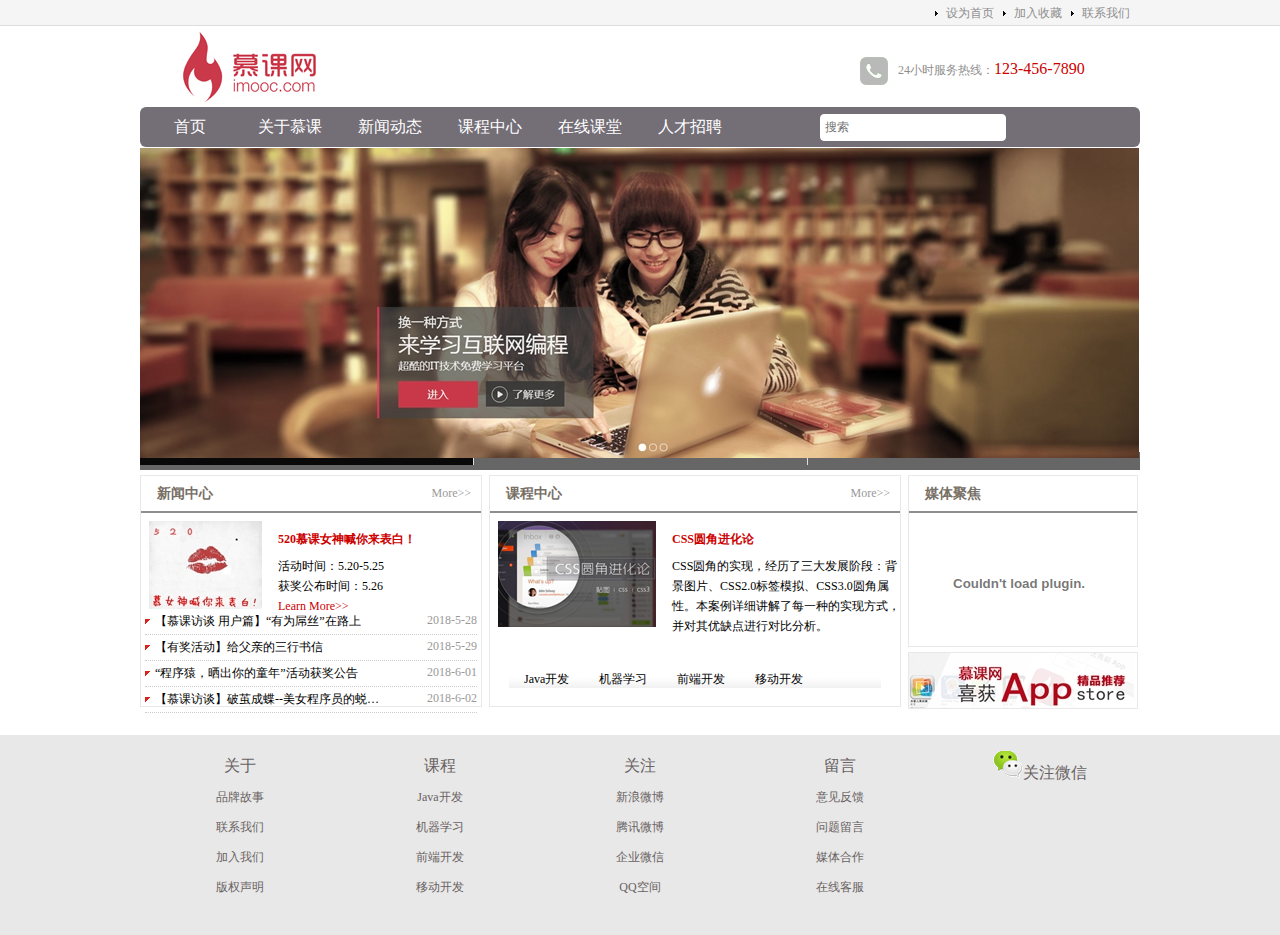
<file: index.html>
<!DOCTYPE html>
<html lang="en">

<head>
    <meta charset="UTF-8">
    <title>企业网站--慕课网</title>
    <link rel="stylesheet" type="text/css" href="css/main.css">
    <script type="text/javascript" src="js/setFav.js"></script>
    <script type="text/javascript" src="js/myfocus-2.0.4.min.js"></script>
    <script type="text/javascript" src="js/mF_fancy.js"></script>
    <link rel="stylesheet" type="text/css" href="css/mF_fancy.css">
    <script type="text/javascript">
    myFocus.set({
        id: 'picBox'
    })
    </script>
</head>

<body>
    <div class="top">
        <div class="top_content">
            <ul>
                <li><a href="#">联系我们</a></li>
                <li><a href="#" onclick="addFavorite(window.location,document.title)">加入收藏</a></li>
                <li><a href="#" onclick="setHome(window.location)">设为首页</a></li>
            </ul>
        </div>
    </div>
    <div class="wrap">
        <div class="logo">
            <div class="logo_left">
                <img src="images/logo.jpg" alt="慕课网">
    		</div>
                <div class="logo_right">
                    <img src="images/tel.jpg" alt="服务热线">24小时服务热线：<span class="tel">123-456-7890</span>
                </div>
            </div>
            <div class="nav">
                <div class="nav_list">
                    <ul>
                        <li><a href="#">首页</a></li>
                        <li><a href="list.html">关于慕课</a></li>
                        <li><a href="list.html">新闻动态</a></li>
                        <li><a href="list.html">课程中心</a></li>
                        <li><a href="list.html">在线课堂</a></li>
                        <li><a href="list.html">人才招聘</a></li>
                    </ul>
                </div>
                <div class="nav_search">
                    <form action="" method="post">
                        <input type="text" class="search_text" placeholder="搜索">
                    </form>
                </div>
            </div>
            <!-- 焦点图 -->
            <div class="ad" id="picBox">
                <div class="pic">
                    <ul>
                        <li><img src="images/ad2.jpg"></li>
                        <li><img src="images/ad3.jpg"></li>
                        <li><img src="images/ad4.jpg"></li>
                    </ul>
                </div>
            </div>
            <!-- 信息展示区 -->
            <div class="main">
            	<div class="news">
            		<div class="title">
            			<h2 class="title_left">新闻中心</h2><span class="title_right"><a href="news.html">More&gt;&gt;</a></span>
            			<!-- More>> -->
            		</div>
            		<div class="pic_news">
            			<img src="images/news.jpg"><h2><a href="news.html">520慕课女神喊你来表白！</a></h2>
            			<p>活动时间：5.20-5.25<br>获奖公布时间：5.26<br><a href="news.html">Learn More&gt;&gt;</a></p>
            		</div>
            		<div class="news_list">
            			<ul>
            				<li><a href="news.html">【慕课访谈 用户篇】“有为屌丝”在路上</a><span>2018-5-28</span></li>
            				<li><a href="news.html">【有奖活动】给父亲的三行书信</a><span>2018-5-29</span></li>
            				<li><a href="news.html">“程序猿，晒出你的童年”活动获奖公告</a><span>2018-6-01</span></li>
            				<li><a href="news.html">【慕课访谈】破茧成蝶--美女程序员的蜕变史</a><span>2018-6-02</span></li>
            			</ul>
            		</div>
            	</div>
            	<div class="course">
            		<div class="title"><h2 class="title_left">课程中心</h2><span class="title_right"><a href="news.html">More&gt;&gt;</a></span></div>
                    <div class="pic_course">
                        <img src="images/css.jpg"><h2><a href="news.html">CSS圆角进化论</a></h2><p>CSS圆角的实现，经历了三大发展阶段：背景图片、CSS2.0标签模拟、CSS3.0圆角属性。本案例详细讲解了每一种的实现方式，并对其优缺点进行对比分析。</p>
                    </div>
                    <div class="course_type">
                        <ul>
                            <li>Java开发</li>
                            <li>机器学习</li>
                            <li>前端开发</li>
                            <li>移动开发</li>
                        </ul>
                    </div>
                  
            	</div>
            	<div class="sidebar">
            		<div class="video">
            			<div class="title"><h2 class="title_left">媒体聚焦</h2></div>
            			<div class="video_content">
            				<embed src='http://player.youku.com/player.php/sid/XMzkxODU2NzY1Ng==/v.swf' allowFullScreen='true' quality='high' width='220' height='140' align='middle' allowScriptAccess='always' type='application/x-shockwave-flash'></embed>
            			</div>
            		</div>
            		<div class="sidebar_ad">
            			<img src="images/app.jpg" >
            		</div>
            	</div>
            </div>
        </div>
        <div class="copyright">
        	<div class="copyright_content">
        		<ul>
        			<li><a href="#">关于</a>
						<ul>
							<li><a href="#">品牌故事</a></li>
							<li><a href="#">联系我们</a></li>
							<li><a href="#">加入我们</a></li>
							<li><a href="#">版权声明</a></li>
						</ul>
        			</li>
        			<li><a href="#">课程</a>
        				<ul>
        					<li><a href="#">Java开发</a></li>
        					<li><a href="#">机器学习</a></li>
        					<li><a href="#">前端开发</a></li>
        					<li><a href="#">移动开发</a></li>
        				</ul>
        			</li>
        			<li><a href="#">关注</a>
        				<ul>
        					<li><a href="#">新浪微博</a></li>
        					<li><a href="#">腾讯微博</a></li>
        					<li><a href="#">企业微信</a></li>
        					<li><a href="#">QQ空间</a></li>
        				</ul>
        			</li>
        			<li><a href="#">留言</a>
        				<ul>
        					<li><a href="#">意见反馈</a></li>
        					<li><a href="#">问题留言</a></li>
        					<li><a href="#">媒体合作</a></li>
        					<li><a href="#">在线客服</a></li>
        				</ul>
        			</li>
        			<li><a href="#"><img src="images/weixin.png" />关注微信</a></li>
        		</ul>
        	</div>
        </div>
</body>

</html>
</file>
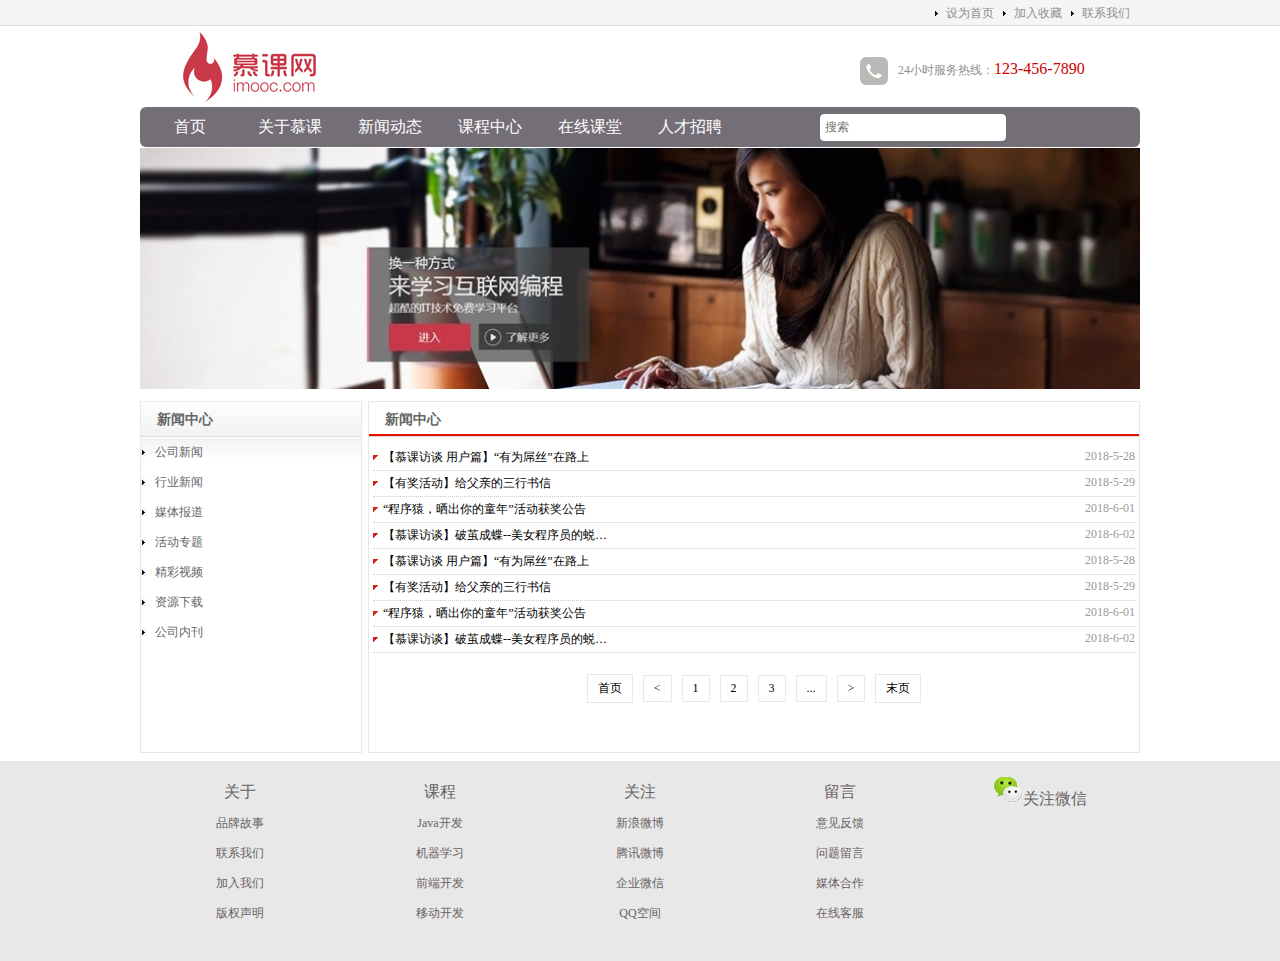
<file: list.html>
<!DOCTYPE html>
<html lang="en">

<head>
    <meta charset="UTF-8">
    <title>新闻列表--慕课网</title>
    <link rel="stylesheet" type="text/css" href="css/main.css">
</head>

<body>
    <div class="top">
        <div class="top_content">
            <ul>
                <li><a href="#">联系我们</a></li>
                <li><a href="#" onclick="addFavorite(window.location,document.title)">加入收藏</a></li>
                <li><a href="#" onclick="setHome(window.location)">设为首页</a></li>
            </ul>
        </div>
    </div>
    <div class="wrap">
        <div class="logo">
            <div class="logo_left">
                <img src="images/logo.jpg" alt="慕课网">
    		</div>
                <div class="logo_right">
                    <img src="images/tel.jpg" alt="服务热线">24小时服务热线：<span class="tel">123-456-7890</span>
                </div>
            </div>
            <div class="nav">
                <div class="nav_list">
                    <ul>
                        <li><a href="#">首页</a></li>
                        <li><a href="list.html">关于慕课</a></li>
                        <li><a href="list.html">新闻动态</a></li>
                        <li><a href="list.html">课程中心</a></li>
                        <li><a href="list.html">在线课堂</a></li>
                        <li><a href="list.html">人才招聘</a></li>
                    </ul>
                </div>
                <div class="nav_search">
                    <form action="" method="post">
                        <input type="text" class="search_text" placeholder="搜索">
                    </form>
                </div>
            </div>
            <!-- 焦点图 -->
            <div class="ad" style="height:243px">
               <img src="images/ad.jpg" width="1000px">
            </div>
            <!-- 信息展示区 -->
            <div class="list_main">
                <div class="news_type">
                    <h2>新闻中心</h2>
                    <div class="news_type_content">
                        <ul>
                            <li><a href="list.html">公司新闻</a></li>
                            <li><a href="list.html">行业新闻</a></li>
                            <li><a href="list.html">媒体报道</a></li>
                            <li><a href="list.html">活动专题</a></li>
                            <li><a href="list.html">精彩视频</a></li>
                            <li><a href="list.html">资源下载</a></li>
                            <li><a href="list.html">公司内刊</a></li>
                        </ul>
                    </div>
                </div>
                <div class="list_box">
                    <h2>新闻中心</h2>
                    <div class="news_list">
                        <ul>
                            <li><a href="news.html">【慕课访谈 用户篇】“有为屌丝”在路上</a><span>2018-5-28</span></li>
                            <li><a href="news.html">【有奖活动】给父亲的三行书信</a><span>2018-5-29</span></li>
                            <li><a href="news.html">“程序猿，晒出你的童年”活动获奖公告</a><span>2018-6-01</span></li>
                            <li><a href="news.html">【慕课访谈】破茧成蝶--美女程序员的蜕变史</a><span>2018-6-02</span></li>
                            <li><a href="news.html">【慕课访谈 用户篇】“有为屌丝”在路上</a><span>2018-5-28</span></li>
                            <li><a href="news.html">【有奖活动】给父亲的三行书信</a><span>2018-5-29</span></li>
                            <li><a href="news.html">“程序猿，晒出你的童年”活动获奖公告</a><span>2018-6-01</span></li>
                            <li><a href="news.html">【慕课访谈】破茧成蝶--美女程序员的蜕变史</a><span>2018-6-02</span></li>
                        </ul>
                        <div class="page">
                            <a href="#">首页</a><a href="#">&lt;</a><a href="#">1</a><a href="#">2</a><a href="#">3</a><a href="#">...</a><a href="#">&gt;</a><a href="#">末页</a>
                        </div>
                    </div>
                </div>
            </div>
        </div>
        <div class="copyright">
        	<div class="copyright_content">
        		<ul>
        			<li><a href="#">关于</a>
						<ul>
							<li><a href="#">品牌故事</a></li>
							<li><a href="#">联系我们</a></li>
							<li><a href="#">加入我们</a></li>
							<li><a href="#">版权声明</a></li>
						</ul>
        			</li>
        			<li><a href="#">课程</a>
        				<ul>
        					<li><a href="#">Java开发</a></li>
        					<li><a href="#">机器学习</a></li>
        					<li><a href="#">前端开发</a></li>
        					<li><a href="#">移动开发</a></li>
        				</ul>
        			</li>
        			<li><a href="#">关注</a>
        				<ul>
        					<li><a href="#">新浪微博</a></li>
        					<li><a href="#">腾讯微博</a></li>
        					<li><a href="#">企业微信</a></li>
        					<li><a href="#">QQ空间</a></li>
        				</ul>
        			</li>
        			<li><a href="#">留言</a>
        				<ul>
        					<li><a href="#">意见反馈</a></li>
        					<li><a href="#">问题留言</a></li>
        					<li><a href="#">媒体合作</a></li>
        					<li><a href="#">在线客服</a></li>
        				</ul>
        			</li>
        			<li><a href="#"><img src="images/weixin.png" />关注微信</a></li>
        		</ul>
        	</div>
        </div>
</body>

</html>
</file>
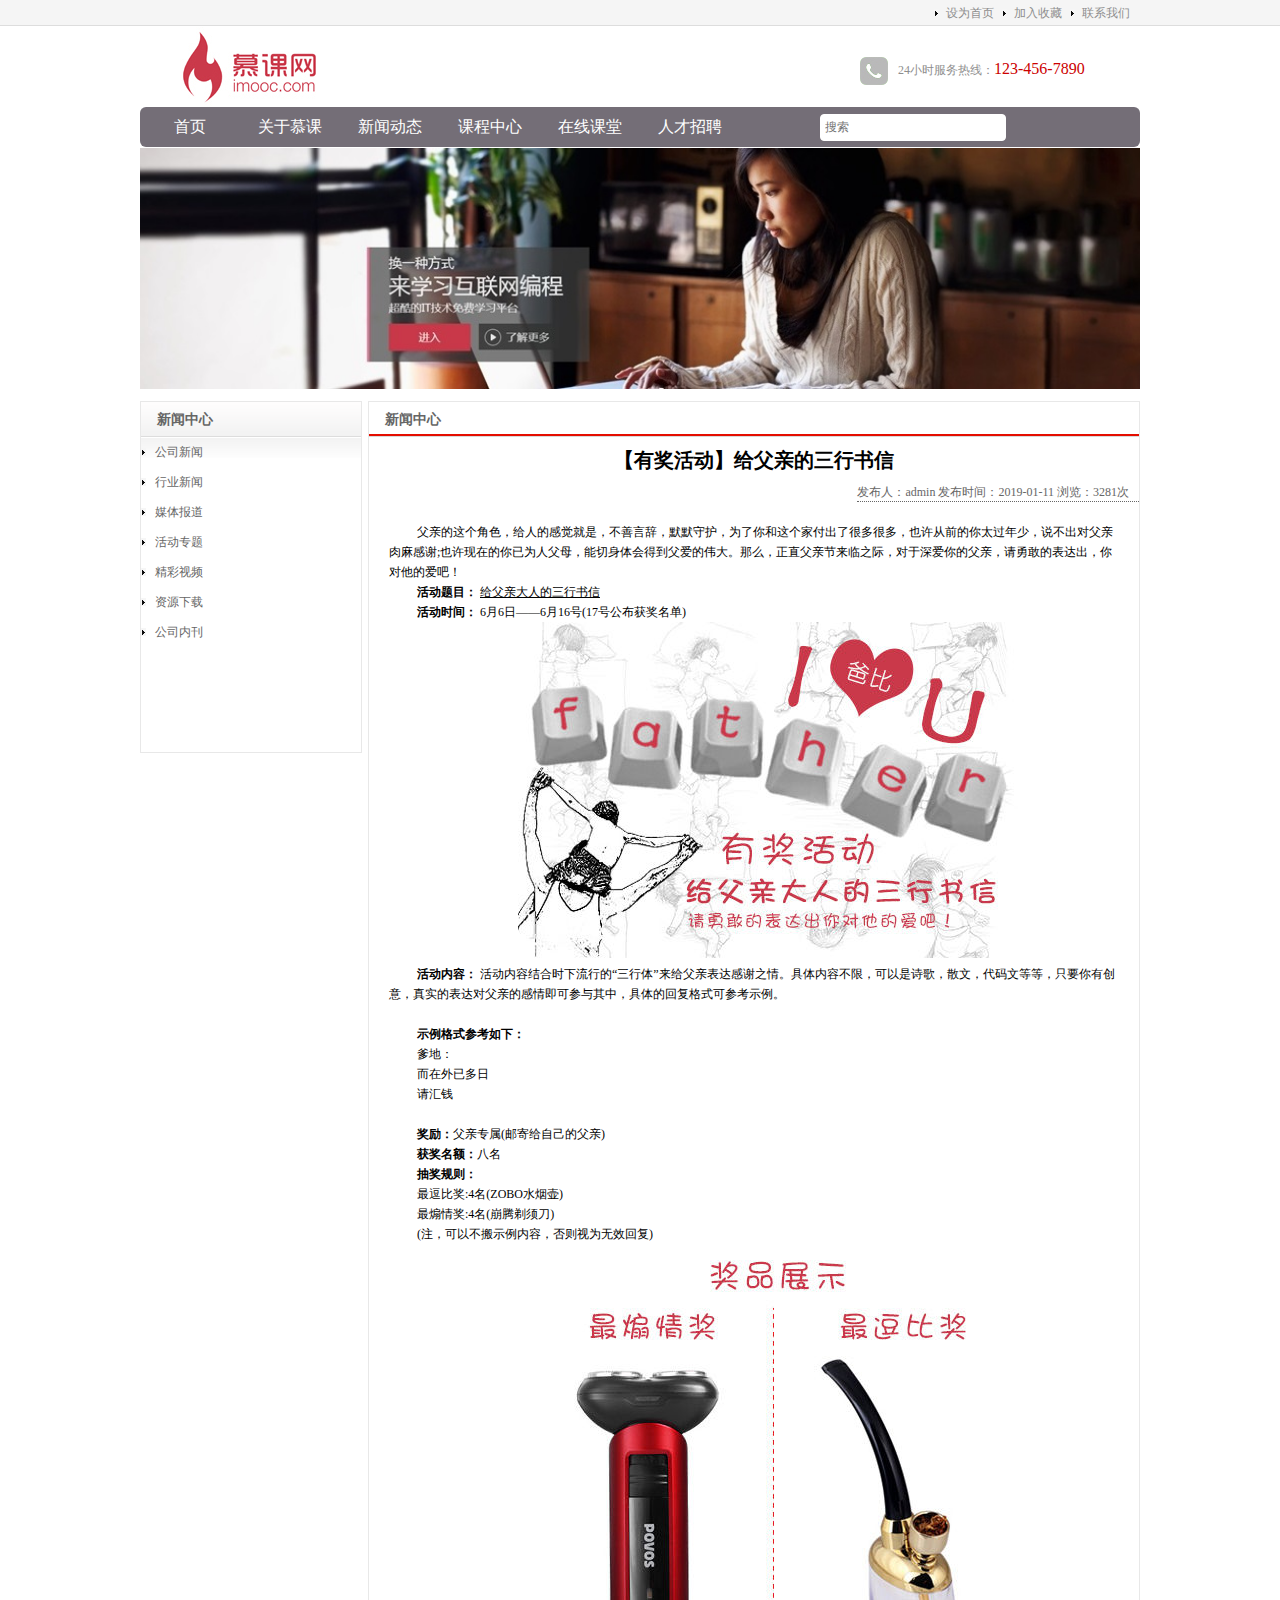
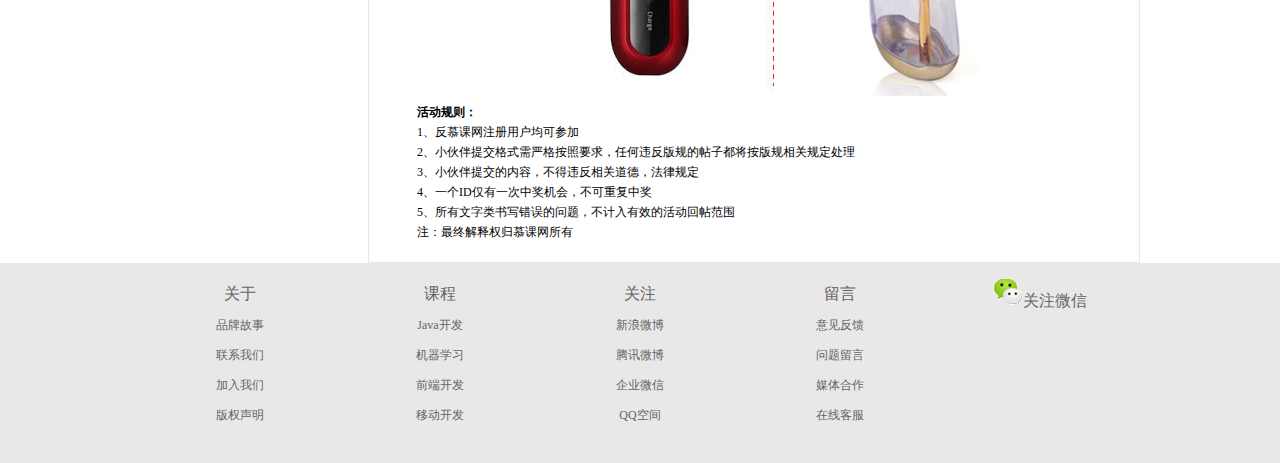
<file: news.html>
<!DOCTYPE html>
<html lang="en">

<head>
    <meta charset="UTF-8">
    <title>新闻详情--慕课网</title>
    <link rel="stylesheet" type="text/css" href="css/main.css">
</head>

<body>
    <div class="top">
        <div class="top_content">
            <ul>
                <li><a href="#">联系我们</a></li>
                <li><a href="#" onclick="addFavorite(window.location,document.title)">加入收藏</a></li>
                <li><a href="#" onclick="setHome(window.location)">设为首页</a></li>
            </ul>
        </div>
    </div>
    <div class="wrap">
        <div class="logo">
            <div class="logo_left">
                <img src="images/logo.jpg" alt="慕课网">
            </div>
                <div class="logo_right">
                    <img src="images/tel.jpg" alt="服务热线">24小时服务热线：<span class="tel">123-456-7890</span>
                </div>
            </div>
            <div class="nav">
                <div class="nav_list">
                    <ul>
                        <li><a href="#">首页</a></li>
                        <li><a href="list.html">关于慕课</a></li>
                        <li><a href="list.html">新闻动态</a></li>
                        <li><a href="list.html">课程中心</a></li>
                        <li><a href="list.html">在线课堂</a></li>
                        <li><a href="list.html">人才招聘</a></li>
                    </ul>
                </div>
                <div class="nav_search">
                    <form action="" method="post">
                        <input type="text" class="search_text" placeholder="搜索">
                    </form>
                </div>
            </div>
            <!-- 焦点图 -->
            <div class="ad" style="height:243px">
                <img src="images/ad.jpg" width="1000px">
            </div>
                <!-- 信息展示区 -->
                <div class="list_main">
                    <div class="news_type">
                        <h2>新闻中心</h2>
                        <div class="news_type_content">
                            <ul>
                                <li><a href="list.html">公司新闻</a></li>
                                <li><a href="list.html">行业新闻</a></li>
                                <li><a href="list.html">媒体报道</a></li>
                                <li><a href="list.html">活动专题</a></li>
                                <li><a href="list.html">精彩视频</a></li>
                                <li><a href="list.html">资源下载</a></li>
                                <li><a href="list.html">公司内刊</a></li>
                            </ul>
                        </div>
                    </div>
                    <div class="list_box">
                        <h2>新闻中心</h2>
                        <div class="article">
                            <h1>【有奖活动】给父亲的三行书信</h1>
                            <span class="newsInfo">发布人：admin 发布时间：2019-01-11 浏览：3281次</span>
                            <div class="newsContent">
                                <p>父亲的这个角色，给人的感觉就是，不善言辞，默默守护，为了你和这个家付出了很多很多，也许从前的你太过年少，说不出对父亲肉麻感谢;也许现在的你已为人父母，能切身体会得到父爱的伟大。那么，正直父亲节来临之际，对于深爱你的父亲，请勇敢的表达出，你对他的爱吧！</p>
                                <p>
                                    <strong>活动题目：</strong>
                                    <u>给父亲大人的三行书信</u>
                                </p>
                                <p>
                                    <strong>活动时间：</strong> 6月6日&mdash;&mdash;6月16号(17号公布获奖名单)
                                </p>
                                <p align="center">
                                    <img src="images/news1.jpg" alt="活动内容" width="500" height="336">
                                </p>
                                <p>
                                    <strong>活动内容：</strong> 活动内容结合时下流行的&ldquo;三行体&rdquo;来给父亲表达感谢之情。具体内容不限，可以是诗歌，散文，代码文等等，只要你有创意，真实的表达对父亲的感情即可参与其中，具体的回复格式可参考示例。
                                </p>
                                <p>&nbsp;</p>
                                <p><strong>示例格式参考如下：</strong></p>
                                <p>爹地：</p>
                                <p>而在外已多日</p>
                                <p>请汇钱</p>
                                <p>&nbsp;</p>
                                <p><strong>奖励：</strong>父亲专属(邮寄给自己的父亲)</p>
                                <p><strong>获奖名额：</strong>八名</p>
                                <p><strong>抽奖规则：</strong></p>
                                <p>最逗比奖:4名(ZOBO水烟壶)</p>
                                <p>最煽情奖:4名(崩腾剃须刀)</p>
                                <p>(注，可以不搬示例内容，否则视为无效回复)</p>
                                <p align="center">
                                    <img src="images/news2.jpg" alt="奖品展示" width="500" height="452">
                                </p>
                                <p><strong>活动规则：</strong></p>
                                <p>1、反慕课网注册用户均可参加</p>
                                <p>2、小伙伴提交格式需严格按照要求，任何违反版规的帖子都将按版规相关规定处理</p>
                                <p>3、小伙伴提交的内容，不得违反相关道德，法律规定</p>
                                <p>4、一个ID仅有一次中奖机会，不可重复中奖</p>
                                <p>5、所有文字类书写错误的问题，不计入有效的活动回帖范围</p>
                                <p>注：最终解释权归慕课网所有</p>
                            </div>
                        </div>
                    </div>
                </div>
            </div>
            <div class="copyright">
                <div class="copyright_content">
                    <ul>
                        <li><a href="#">关于</a>
                            <ul>
                                <li><a href="#">品牌故事</a></li>
                                <li><a href="#">联系我们</a></li>
                                <li><a href="#">加入我们</a></li>
                                <li><a href="#">版权声明</a></li>
                            </ul>
                        </li>
                        <li><a href="#">课程</a>
                            <ul>
                                <li><a href="#">Java开发</a></li>
                                <li><a href="#">机器学习</a></li>
                                <li><a href="#">前端开发</a></li>
                                <li><a href="#">移动开发</a></li>
                            </ul>
                        </li>
                        <li><a href="#">关注</a>
                            <ul>
                                <li><a href="#">新浪微博</a></li>
                                <li><a href="#">腾讯微博</a></li>
                                <li><a href="#">企业微信</a></li>
                                <li><a href="#">QQ空间</a></li>
                            </ul>
                        </li>
                        <li><a href="#">留言</a>
                            <ul>
                                <li><a href="#">意见反馈</a></li>
                                <li><a href="#">问题留言</a></li>
                                <li><a href="#">媒体合作</a></li>
                                <li><a href="#">在线客服</a></li>
                            </ul>
                        </li>
                        <li><a href="#"><img src="images/weixin.png" />关注微信</a></li>
                    </ul>
                </div>
            </div>
</body>

</html>
</file>
<file: css/main.css>
* {
    margin: 0px;
    padding: 0px;
    font-size: 12px;
}

h2{
	height: 35px;
	line-height: 35px;
	font-size: 14px;
	font-family: "Microsoft Yahei";
	color: #666;
	padding-left: 16px;
}

.top {
    width: 100%;
    height: 27px;
    background: url(../images/top_bg.jpg) repeat-x;
}

.top_content {
    width: 1000px;
    margin: 0 auto;
}

.top_content ul li {
    list-style-image: url(../images/li_bg.gif);
    float: right;
    margin: 0 10px;
    line-height: 27px;
}

.top_content a:link,
.top_content a:visited {
    text-decoration: none;
    color: #8E8E8E;
}

.top_content a:hover,
.top_content a:active {
    color: #900;
    text-decoration: none;
}


.wrap {
    width: 1000px;
    margin: 0 auto;
}

.logo {
    height: 80px;
    background-color: #FFF;
    overflow: hidden;
}

.logo_left {
    width: 200px;
    float: left;
}

.logo_right {
    width: 280px;
    float: right;
    height: 28px;
    margin-top: 30px;
    color: #8E8E8E;
}

.logo_right img {
    vertical-align: middle;
    margin-right: 10px;
}

.tel {
    font-family: "Microsoft Yahei";
    font-size: 16px;
    color: #C00;
}


.nav {
    height: 40px;
    background-color: #746e77;
    border-radius: 6px;
}

.nav_list{
	width: 680px;
	float: left;
}
.nav_list li {
	float: left;
	list-style: none;
	width: 100px;
	text-align: center;
	line-height: 40px;
}
.nav_list a{
	text-decoration: none;
	color: #FFF;
	font-size: 16px;
}
.nav_list a:hover{
	color: #F00;
}
.nav_search{
	width: 300px;
	float: left;
	line-height: 40px;
}
.search_text{
	width:180px;
	height: 25px;
	border-radius: 4px;
	padding-left: 4px;
	border: 1px solid #fff;
}

.ad{
	height: 310px;
	overflow: hidden;
	clear: both;
}

.main{
	height: 250px;
	background-color: #FFF;
	margin-top: 5px;
}
.news{
	width: 340px;
	border: 1px solid #E8E8E8;
}
.course{
	width: 410px;
	border: 1px solid #E8E8E8;
	/*左侧w340，右侧w230，中间w410，减去border*/
	margin:0 7px;
}
.sidebar{
	width: 230px;
}
.news,.course,.sidebar{
	height: 230px;
	float: left;
}

.title{
	height: 35px;
	border-bottom: 2px solid #8E8E8E;
}
.title_left{
	width: 70%;
	font-family: "Microsoft Yahei";
	font-size: 14px;
	font-weight: 700;
	color: #786F66;
	float: left;
	line-height: 35px;
	padding-left: 16px;
}
.title_right{
	width: 20%;
	line-height: 35px;
	float: right;
	text-align: right;
	padding-right: 10px;
}
.title_right a{
	text-decoration: none;
	color: #999;
}

.pic_news{
	height: 80px;
	margin-top: 8px;
	line-height: 20px;
}
.pic_news img,.pic_course img{
	float: left;
	margin: 0px 16px 0px 8px;
}
.pic_news a,.pic_course a{
	color: #C00;
	text-decoration: none;
}

.news_list{
	margin-top: 12px;
}
.news_list li{
	list-style-type: none;
	background: url(../images/list.jpg) no-repeat;
	padding-left: 10px;
	margin: 4px;
	border-bottom: 1px dotted #CCC;
}
.news_list a:link,.news_list a:visited{
  text-decoration: none;
  color: #000;
}
.news_list a:hover,.news_list a:active{
  text-decoration: none;
  color: #F00;
}
.news_list span{
	color: #999;
	float: right;
}
/*超出不换行 显示省略号*/
.news_list li a{
	display: inline-block;
	overflow: hidden;
	white-space: nowrap;
	-ms-text-overflow: ellipsis;
	text-overflow: ellipsis;
	max-width: 230px;
}
.news_list li a:hover{
  overflow: visible;
}

.pic_course{
	height: 120px;
	margin-top: 8px;
	line-height: 20px;
}

.course_type{
	height:37px;
	width: 372px;
    background: url(../images/product_type_bg.jpg) no-repeat;
    /*background-color: #4c83bf;*/
    margin: 20px auto;
}
.course_type li{
	list-style: none;
	float: left;
	line-height: 37px;
	margin: 0 15px;
	text-align: center;
}

.video{
	height: 170px;
	border: 1px solid #E8E8E8;
}
.video_content{
	height: 150px;
}
.sidebar_ad{
	height: 55px;
	border: 1px solid #E8E8E8;
	margin-top: 5px;
}

.copyright{
	width: 100%;
	height: 200px;
	background-color: #E8E8E8;
	margin-top: 10px;
	clear: both;
}
.copyright_content{
	width: 1000px;
	margin: 0 auto;
	padding-top: 16px;
}
.copyright_content li{
	list-style: none;
	float: left;
	width: 200px;
	text-align: center;
	line-height: 30px;
	font-family: "Microsoft Yahei";
}
.copyright_content>ul>li>a{
	font-size: 16px;
}
.copyright_content a{
	text-decoration: none;
	color: #686262;
}

/*list.html*/
.list_main{
	height: 350px;
	margin-top: 10px;
}
.news_type{
	width: 220px;
	min-height: 350px;
	border: 1px solid #E8E8E8;
	float: left;
}
.list_box{
	width: 770px;
	min-height: 350px;
	border: 1px solid #E8E8E8;
	float: right;
}
.news_type h2{
	background: url(../images/titile_bg.gif) repeat-x;
	padding-left: 16px;
}
.news_type_content{
	height: 265px;
	background: url(../images/content_bg.gif) repeat-x;
}
.news_type_content li{
	list-style: none;
	height: 30px;
	line-height: 30px;
}
.news_type_content li a{
	color: #666;
	text-decoration: none;
	background: url(../images/li_bg.gif) no-repeat left center;
	padding-left: 14px;
	display: block;
}
.news_type_content li a:hover{
	color: #009CDF;
	background: url(../images/li_bg2.gif) no-repeat left center;
	background-color: #F2F2F2;
}

.list_box h2{
	background: url(../images/type_bg.png) repeat-x;
}

/*页码*/
.page{
	height: 40px;
	margin-top: 16px;
	text-align: center;
}
.page a{
	border: 1px solid #E8E8E8;
	text-decoration: none;
	margin: 5px;
	padding: 5px 10px;
	display: inline-block;
}
.page a:link,.page a:visited{
	color:#000;
}
.page a:hover,.page a:active{
	color:#FFF;
	background-color: #cc1b1b;
}

/*新闻详情页*/
.article h1{
	font-size: 20px;
	font-family: "Microsoft Yahei";
	text-align: center;
	margin: 10px 0px;
}
.article .newsInfo{
	color: #666;
	text-align: center;
	border-bottom: 1px dotted #666;
	float: right;
	padding-right: 10px;
}
.newsContent{
	clear: both;
	font-size: 14px;
	padding: 20px;
	line-height: 20px;
	text-indent: 2em;
}
</file>
<file: css/mF_fancy.css>
/*=========mF_fancy ========*/
.mF_fancy .pic{position:absolute;z-index:1;}
.mF_fancy .pic ul{ position:absolute; top:0;left:0;width:x;height:100%; overflow:hidden;}
.mF_fancy .pic ul li{ position:absolute;top:0;left:0; display:none; overflow:hidden;}
.mF_fancy .txt{position:absolute;z-index:2; top:12px;left:12px; width:80%; color:#fff;}
.mF_fancy .txt li{position:absolute;top:0;width:100%; padding:12px; visibility:hidden; opacity:0;-webkit-transition:all .4s;-moz-transition:all .4s;-o-transition:all .4s;}
.mF_fancy .txt li a{display:block;color:#fff;font-size:14px;font-weight:bold;text-decoration:none; font-family:'微软雅黑';}/*标题样式*/
.mF_fancy .txt li p{ display:none;}/*隐藏详细描述文字*/
.mF_fancy .txt li.current{ visibility:visible; opacity:1;}
.mF_fancy .num{ position:absolute;bottom:0;left:0;width:100%; overflow:hidden;}
.mF_fancy .num ul{width:120%; background:#666; margin-left:-1px;}
.mF_fancy .num ul li{ display:inline-block;*display:inline;*zoom:1; height:12px; border-left:1px solid #ddd; background:#666; overflow:hidden; cursor:pointer;-webkit-transition:all .4s;-moz-transition:all .4s;-o-transition:all .4s;}
.mF_fancy .num ul li:hover{ background:#ddd;}
.mF_fancy .num ul li.current{ background:#090909; cursor:default;}
.mF_fancy .num ul li a{ display:none;}
.mF_fancy .thumb{ position:absolute; left:0;bottom:40px; width:100%; z-index:9;}
.mF_fancy .thumb ul{width:120%;}
.mF_fancy .thumb ul li{display:inline-block!important;*display:inline!important;*zoom:1;width:x; position:relative; visibility:hidden; cursor:pointer;}
.mF_fancy .thumb ul li img{ width:100%;}
.mF_fancy .prev,.mF_fancy .next{font:700 53px/58px arial;width:37px;height:65px;overflow:hidden;position:absolute;z-index:9;left:0px;cursor:pointer; top:40%;}
.mF_fancy .next{left:auto;right:0px;}
.mF_fancy .prev a,.mF_fancy .next a{display:block;color:#fff;text-align:center;text-decoration:none;visibility:hidden; opacity:0;-webkit-transition:all .4s;-moz-transition:all .4s;-o-transition:all .4s;}
.mF_fancy .prev a:hover,.mF_fancy .next a:hover{color:#f60;}
.mF_fancy .show a{ visibility:visible; opacity:1;}
</file>
